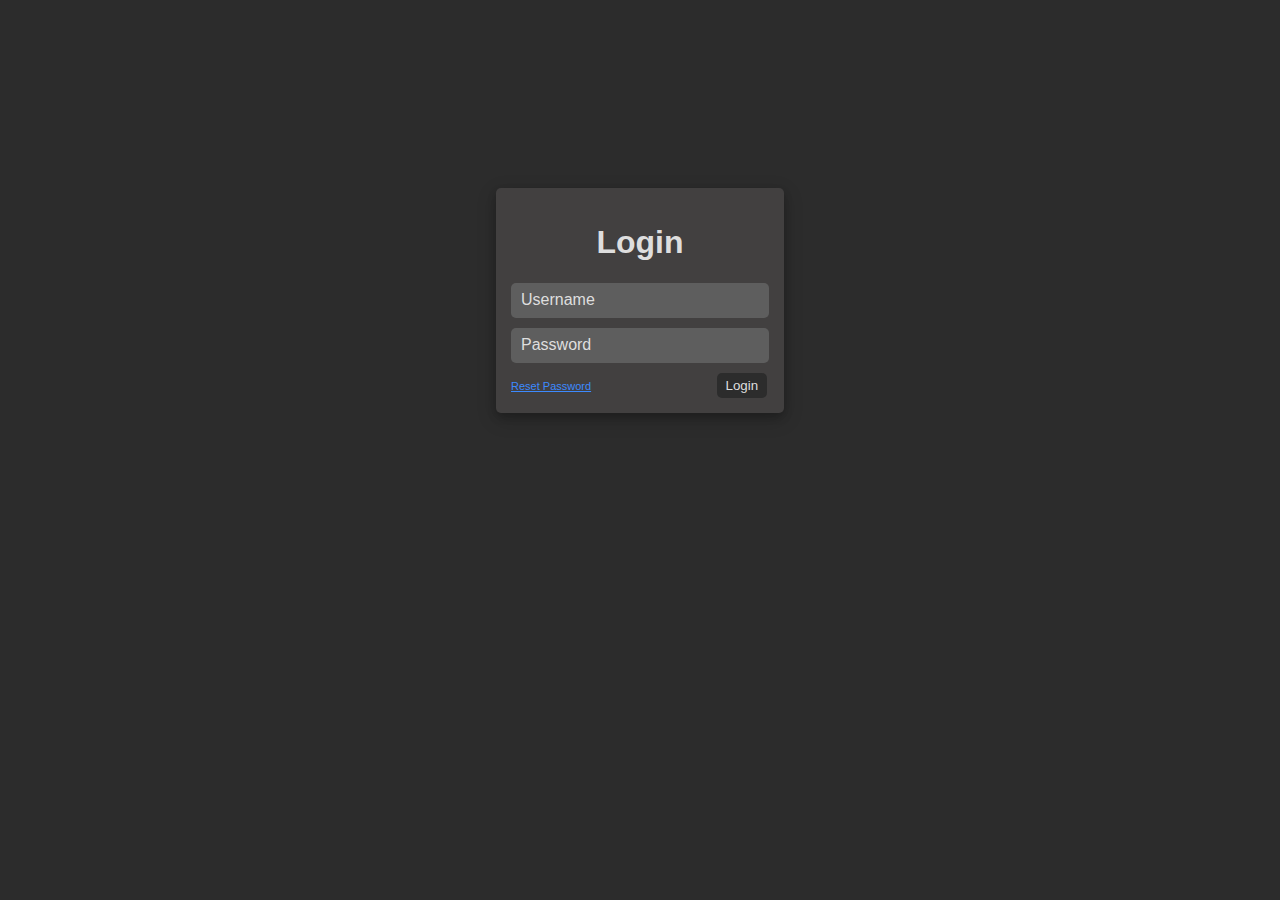
<file: index.html>
<!doctype html>
<html lang="en">

<head>
  <title>Completely Normal Login Page</title>
  <meta charset="utf-8">
  <meta name="viewport" content="width=device-width, initial-scale=1, shrink-to-fit=no">
  <link href="./css/styles.css" rel="stylesheet">

</head>

<body>
    <div class="container">
        <div class="content">
            <h1 class="head">Login</h1>
            <form>
                <input type="text" name="Username" id="Username" placeholder="Username">
                <input type="password" name="Password" id="Password" placeholder="Password">
                <label class="wrongpass" id="wrongpass"></label>
            </form>

            <a href="reset.html" class="iforgor">Reset Password</a>
            <button class="login" onclick="wrongPass()">Login</button>
        </div>
    </div>
</body>
    <script>
        function wrongPass() {
            var logincont = document.getElementById("wrongpass")
            logincont.innerHTML = "Incorrect Password, Click Below To Reset..."
        }
    </script>

</html>
</file>
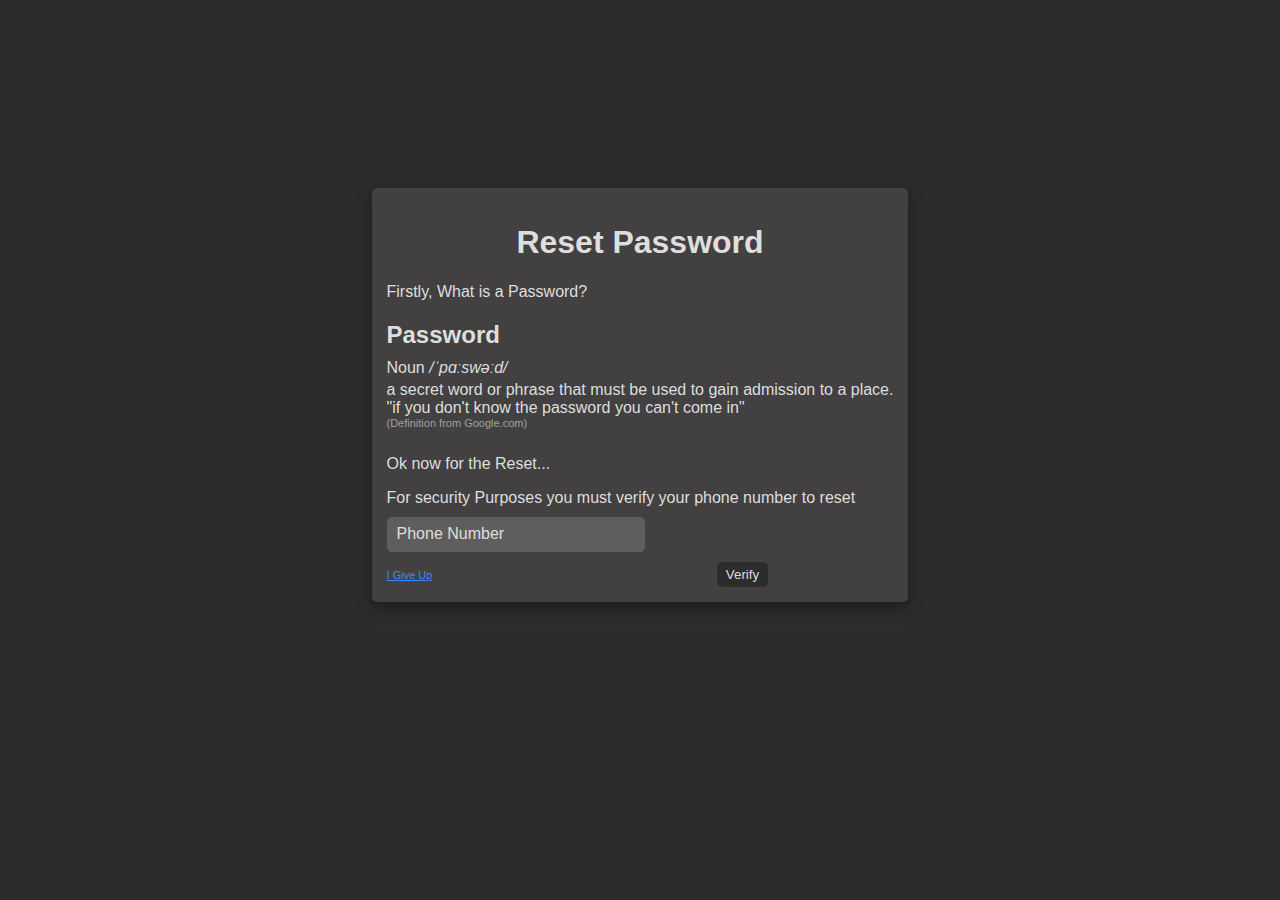
<file: phone.html>
<!doctype html>
<html lang="en">

<head>
  <title>Completely Normal Login Page</title>
  <meta charset="utf-8">
  <meta name="viewport" content="width=device-width, initial-scale=1, shrink-to-fit=no">
  <link href="./css/styles.css" rel="stylesheet">

</head>

<body>
    <div class="container">
        <div class="content">
            <h1 class="head">Reset Password</h1>
            <p>Firstly, What is a Password?</p>
            <div class="def">
                <h2>Password</h2>
                <text class="subhead">Noun <i>/ˈpɑːswəːd/</i></text>
                <text>a secret word or phrase that must be used to gain admission to a place.</text>
                <text>"if you don't know the password you can't come in"</text> 
                <text class="light">(Definition from Google.com)</text>
            </div>
            <div class="para">
                <p>Ok now for the Reset...</p>
                <text>For security Purposes you must verify your phone number to reset</text>
                <input type="text" name="Phone" id="Phone" placeholder="Phone Number">
                <label class="wrongpass" id="wrongphone"></label>
            </div>
            
                   
                        
                        
            
            <a class="iforgor">I Give Up</a>
            <button class="email" onclick="phoneError()">Verify</button>
        </div>
    </div>
</body>
    <script>
        function phoneError() {
            var logincont = document.getElementById("wrongphone")
            logincont.innerHTML = "Phone Verification Successful!"
            window.location.href = "./resetfrthistime.html";
        }
    </script>

</html>
</file>
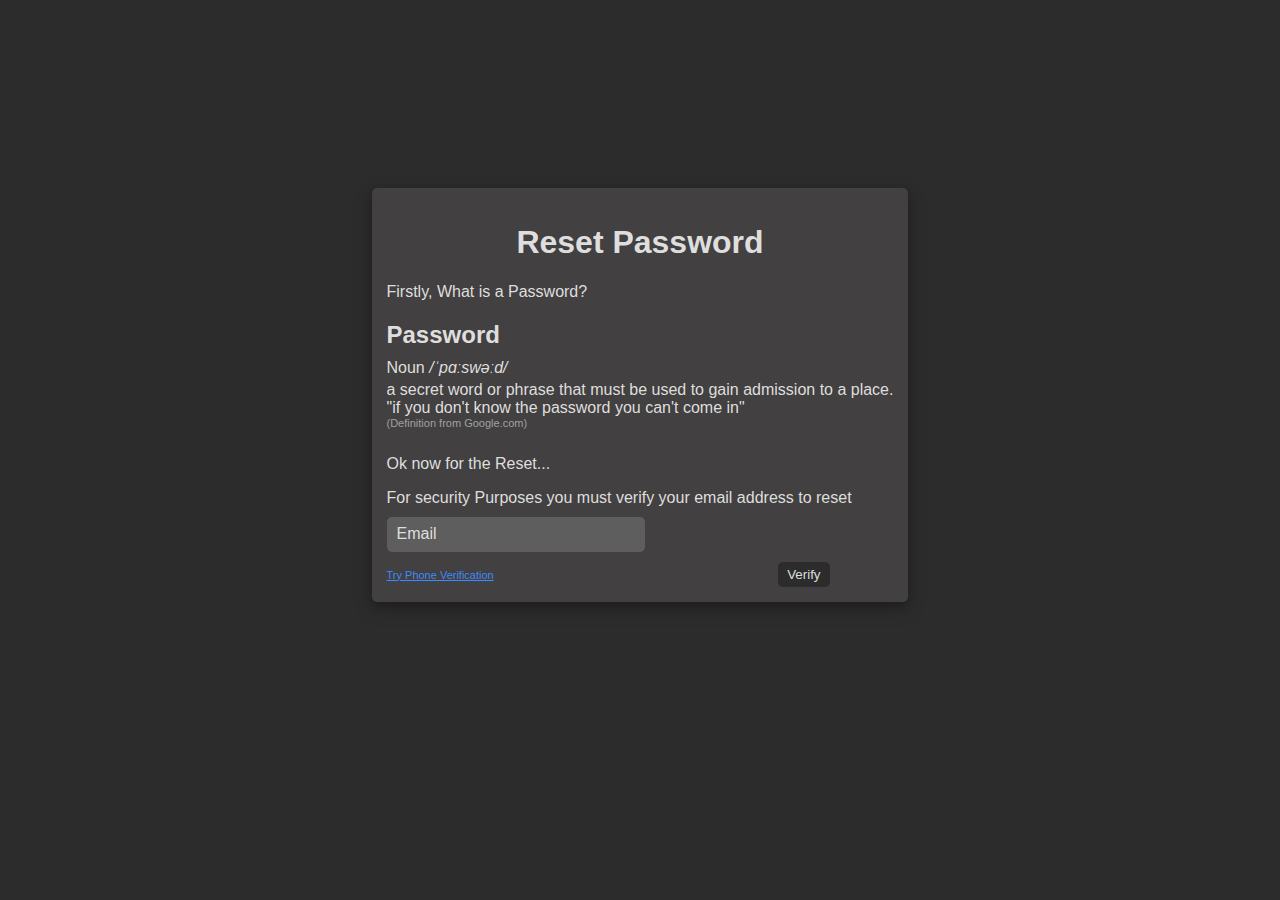
<file: reset.html>
<!doctype html>
<html lang="en">

<head>
  <title>Completely Normal Login Page</title>
  <meta charset="utf-8">
  <meta name="viewport" content="width=device-width, initial-scale=1, shrink-to-fit=no">
  <link href="./css/styles.css" rel="stylesheet">

</head>

<body>
    <div class="container">
        <div class="content">
            <h1 class="head">Reset Password</h1>
            <p>Firstly, What is a Password?</p>
            <div class="def">
                <h2>Password</h2>
                <text class="subhead">Noun <i>/ˈpɑːswəːd/</i></text>
                <text>a secret word or phrase that must be used to gain admission to a place.</text>
                <text>"if you don't know the password you can't come in"</text> 
                <text class="light">(Definition from Google.com)</text>
            </div>
            <div class="para">
                <p>Ok now for the Reset...</p>
                <text>For security Purposes you must verify your email address to reset</text>
                <input type="email" name="Email" id="Email" placeholder="Email">
                <label class="wrongpass" id="wrongmail"></label>
            </div>
            
                   
                        
                        
            
            <a class="iforgor" href="./phone.html">Try Phone Verification</a>
            <button class="email" onclick="mailError()">Verify</button>
        </div>
    </div>
</body>
    <script>
        function mailError() {
            var logincont = document.getElementById("wrongmail")
            logincont.innerHTML = "Sorry, Our Email Servers Are Currently Down For Maintenance..."
        }
    </script>

</html>
</file>
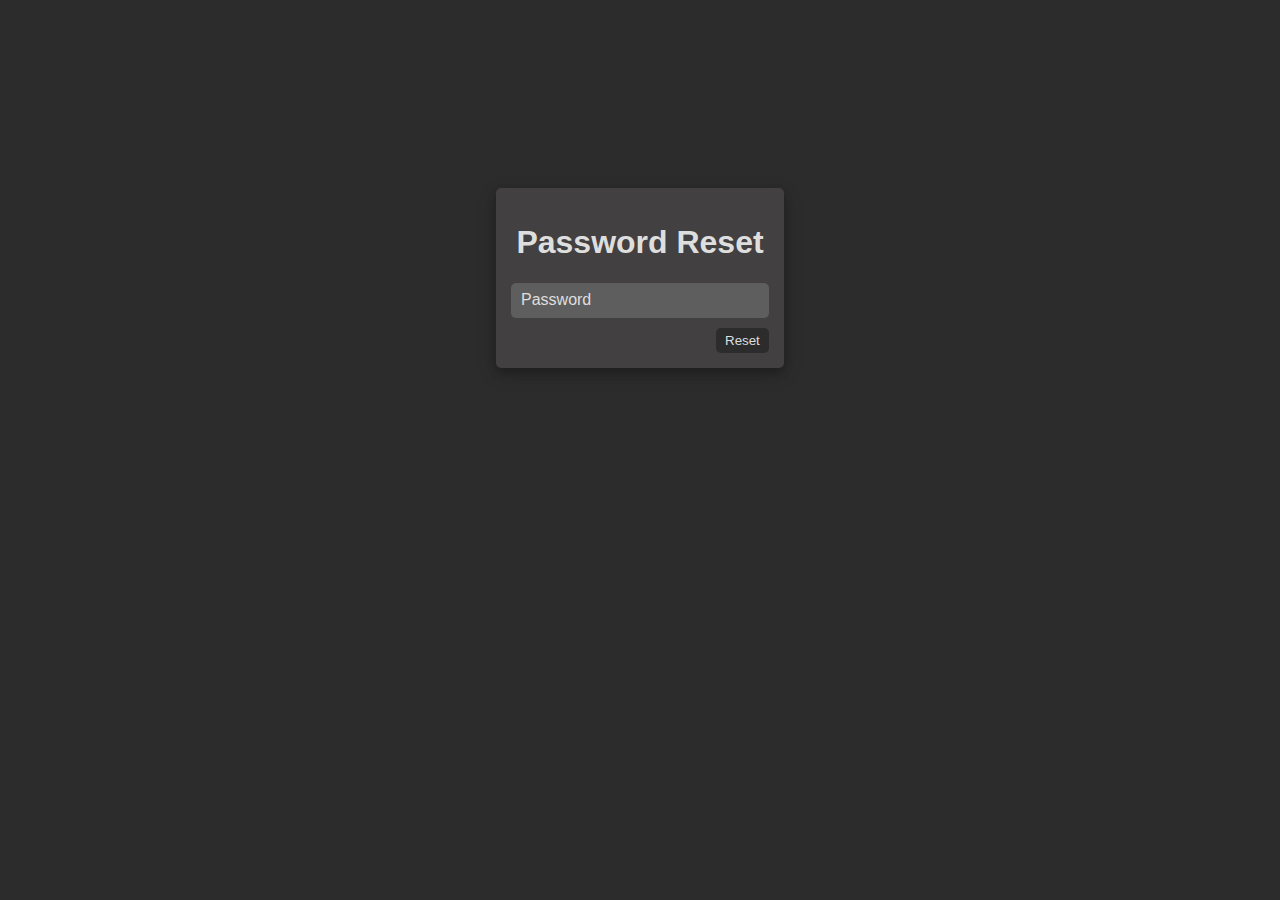
<file: resetfrthistime.html>
<!doctype html>
<html lang="en">

<head>
  <title>Completely Normal Login Page</title>
  <meta charset="utf-8">
  <meta name="viewport" content="width=device-width, initial-scale=1, shrink-to-fit=no">
  <link href="./css/styles.css" rel="stylesheet">

</head>

<body>
    <div class="container">
        <div class="content">
            <h1 class="head">Password Reset</h1>
            <form>
                <input type="password" name="Password1" id="Password1" placeholder="Password">
                <label class="wrongpass" id="wrongpass"></label>
            </form>

            
            <button class="finalreset" onclick="oldpass()">Reset</button>
        </div>
    </div>
</body>
    <script>
        function oldpass() {
            var logincont = document.getElementById("wrongpass")
            logincont.innerHTML = "New Password May Not Be The Same As Your Old Password..."
        }
    </script>

</html>
</file>
<file: css/styles.css>
:root {
    font-family: 'Segoe UI', Tahoma, Geneva, Verdana, sans-serif;
    background-color: #2c2c2c;
}
html {
    background-color: #2c2c2c;
}
body {
    background-color: #2c2c2c;
}
.container {
    width: 100%;
    height: 100%;
    /* Center vertically and horizontally */
    display: flex;
    justify-content: center;
    align-items: center;
    background-color: #2c2c2c;
  }
  
  .content {
    margin-top: 20vh;
    border-radius: 5px;
    box-shadow: 0 4px 8px 0 rgba(0, 0, 0, 0.2), 0 6px 20px 0 rgba(0, 0, 0, 0.19);
    padding: 15px;
    background-color: rgb(66, 64, 64);
  }
input::placeholder {
    color: #dedede;
}
input {
    margin-top: 10px;
    display: block;
    width: 246px;
    height: 33px;
    border-radius: 5px;
    border-width: 0px;
    background-color: #5e5e5e;
    border-color: #a0a0a0;
    color: #dedede;
    padding-left: 10px;
    font-size: medium;
}
.pwlabel {
    transform:translateY(25px);
    display: block;
    margin-left: 10px;
    color: #dedede;
}
.iforgor {
    background-color: #00000000;
    color: rgb(60, 138, 255);
    margin-top: 10px;
    border-radius: 0;
    font-size: 11px;
    text-decoration-line: underline;
    transform: skewY(10px);
}

.login {
    background-color: #2c2c2c;
    color: #dedede;
    padding: 5px;
    padding-left: 9px;
    padding-right: 9px;
    border-radius: 5px;
    border-width: 0px;
    margin-left: 121px;
    margin-top: 10px;
}
p {
    color: #dedede;
}
.head {
    color: #dedede;
    text-align: center;
}

.wrongpass {
    font-size: 11px;
    font-weight: bold;
    color: #fd2a2a;
}
.def {
    color: #dedede;
    
}
.def > text {
    display: block;
}
.subhead {
    margin-top: -10px;
    padding-bottom: 4px;
}
.light {
    color: #a0a0a0;
    font-size: 11px;
}
.para {
    padding-top: 10px;
}
text {
    display: block;
    color: #dedede;
}
.email {
    background-color: #2c2c2c;
    color: #dedede;
    padding: 5px;
    padding-left: 9px;
    padding-right: 9px;
    border-radius: 5px;
    border-width: 0px;
    margin-left: 280px;
    margin-top: 10px;
}
.finalreset {
    background-color: #2c2c2c;
    color: #dedede;
    padding: 5px;
    padding-left: 9px;
    padding-right: 9px;
    border-radius: 5px;
    border-width: 0px;
    margin-left: 205px;
    margin-top: 10px;
}
</file>
